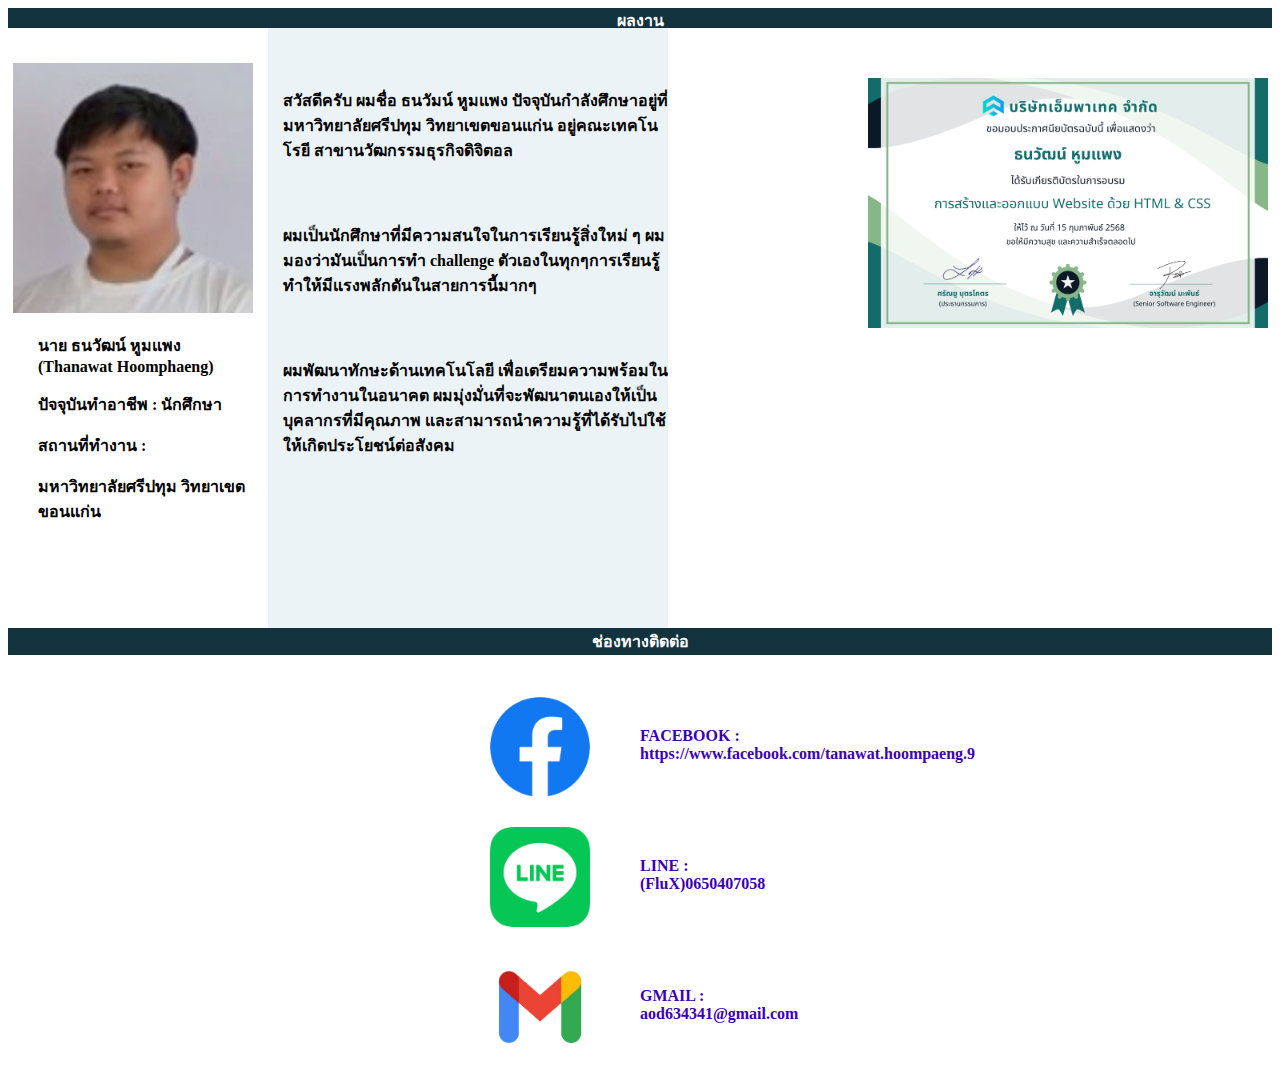
<file: index.html>
<!DOCTYPE html>
<html lang="en">
<head>
    <meta charset="UTF-8">
    <meta name="viewport" content="width=device-width, initial-scale=1.0">
    <title>Portfolio</title>
    <link rel="stylesheet" href="WORK.css">
</head>
<body>
    <div class="container">
        <header class="header"> ผลงาน </header>
    <div class="content">
        <aside class="sidebar"> ข้อมูลส่วนตัว 
            <div class="img_profile">
            </div>
            <p class="textname" >นาย ธนวัฒน์ หูมแพง
                (Thanawat Hoomphaeng)
            </p>
             <p class="textsidebar">ปัจจุบันทำอาชีพ : นักศึกษา</p>
              <p class="textsidebar">สถานที่ทำงาน : </p>
               <p class="textss">มหาวิทยาลัยศรีปทุม วิทยาเขตขอนแก่น</p>
        </aside>
    <section class="main">
               <p class="textmain">สวัสดีครับ ผมชื่อ ธนวัมน์ หูมแพง ปัจจุบันกำลังศึกษาอยู่ที่ มหาวิทยาลัยศรีปทุม วิทยาเขตขอนแก่น อยู่คณะเทคโนโรยี สาขานวัฒกรรมธุรกิจดิจิตอล</p>
                <p class="textmain">ผมเป็นนักศึกษาที่มีความสนใจในการเรียนรู้สิ่งใหม่ ๆ ผมมองว่ามันเป็นการทำ challenge ตัวเองในทุกๆการเรียนรู้ทำให้มีแรงพลักดันในสายการนี้มากๆ</p>
                 <p class="textmain">ผมพัฒนาทักษะด้านเทคโนโลยี เพื่อเตรียมความพร้อมในการทำงานในอนาคต ผมมุ่งมั่นที่จะพัฒนาตนเองให้เป็นบุคลากรที่มีคุณภาพ และสามารถนำความรู้ที่ได้รับไปใช้ให้เกิดประโยชน์ต่อสังคม</p>
     </section>
        <div class="img_p"></div>
    </div>
        <footer class="footer"> ช่องทางติดต่อ </footer>
</div>
<div class="title">
    <div class="img1">
            <B><p class="text1">FACEBOOK : https://www.facebook.com/tanawat.hoompaeng.9</p></B>
        </div>
    <div class="img2">
            <B><p class="text2">LINE : (FluX)0650407058</p></B>
        </div>
    <div class="img3">
            <B><p class="text3">GMAIL : aod634341@gmail.com</p></B>
        </div>
</div>

</body>

</html>
</file>
<file: WORK.css>
.container{
    color:rgb(255, 255, 255);
    display : flex ;
    flex-direction: column;
    font-weight: bold;
    text-align: center;
}
.footer{
    padding : 1px;
}
.content{/*ช่องใต้ ข้อมูลส่วนตัว*/
    display: flex;
    flex-direction: row;
}
.header{
    background-color: rgb(18, 50, 62);
    height: 20px;
}
.main{
    background-color: rgb(235, 243, 246);
    width: 400px;
    height: 600px;
    text-align: left;
    margin-left:  10px;
}
.sidebar{
    background-color: rgb(255, 255, 255);
    width: 250px;
    height: 600px;
}
.footer{
    background-color: rgb(18, 50, 62);
    height: 25px;

}
.img_profile{
    background-image:url(....png);
    background-size: cover;
    background-position: center;
    width: 240px;
    height: 250px;
    display: flex;
    justify-content: center;
    align-items: center;
    margin-left: 5.25px;
    margin-top: 10px;
}
.img_p{
    background-image:url(8.png);
    background-size: cover;
    background-position: center;
    width: 400px;
    height: 250px;
    display: flex;
    justify-content: center;
    align-items: center;
    margin-left: 200px;
    margin-top: 50px;
}
.textmain{
    color: rgb(2, 2, 2);
    text-align: left;
    margin-left:  15px;
    margin-top: 60px;
}
.textsidebar{
    color: rgb(0, 0, 0);
    text-align: left;
    margin-left: 30px;
    margin-top: 5px;
}
.textname{
 color: rgb(0, 0, 0);
    text-align: left;
    margin-left: 30px;
    margin-top: 20px;
}
.textss{
    color: rgb(0, 0, 0);
    text-align: left;
    margin-left: 30px;
    margin-top: 5px;
}
.title{
    padding : 12px;
}
.img1{
    background-image:url(Fea.png);
    background-size: cover;
    background-position: left;
    width: 100px;
    height: 100px;
    display: flex;
    justify-content: left;
    align-items: left;
    margin-left: 470px;
    margin-top: 30px;
}
.img2{
    background-image:url(LINE.png);
    background-size: cover;
    background-position: left;
    width: 100px;
    height: 100px;
    display: flex;
    justify-content: left;
    align-items: left;
    margin-left: 470px;
    margin-top: 30px;
}
.img3{
    background-image:url(G.png);
    background-size: cover;
    background-position: left;
    width: 100px;
    height: 100px;
    display: flex;
    justify-content: left;
    align-items: left;
    margin-left: 470px;
    margin-top: 30px;
}
.text1{
    color: rgb(60, 1, 177);
    text-align: left;
    margin-top: 30px;
    margin-left:  150px; 
}
.text2{
    color: rgb(60, 1, 177);
    text-align: left;
    margin-top: 30px;
    margin-left:  150px; 
}
.text3{
    color: rgb(60, 1, 177);
    text-align: left;
    margin-top: 30px;
    margin-left:  150px; 
}
</file>
